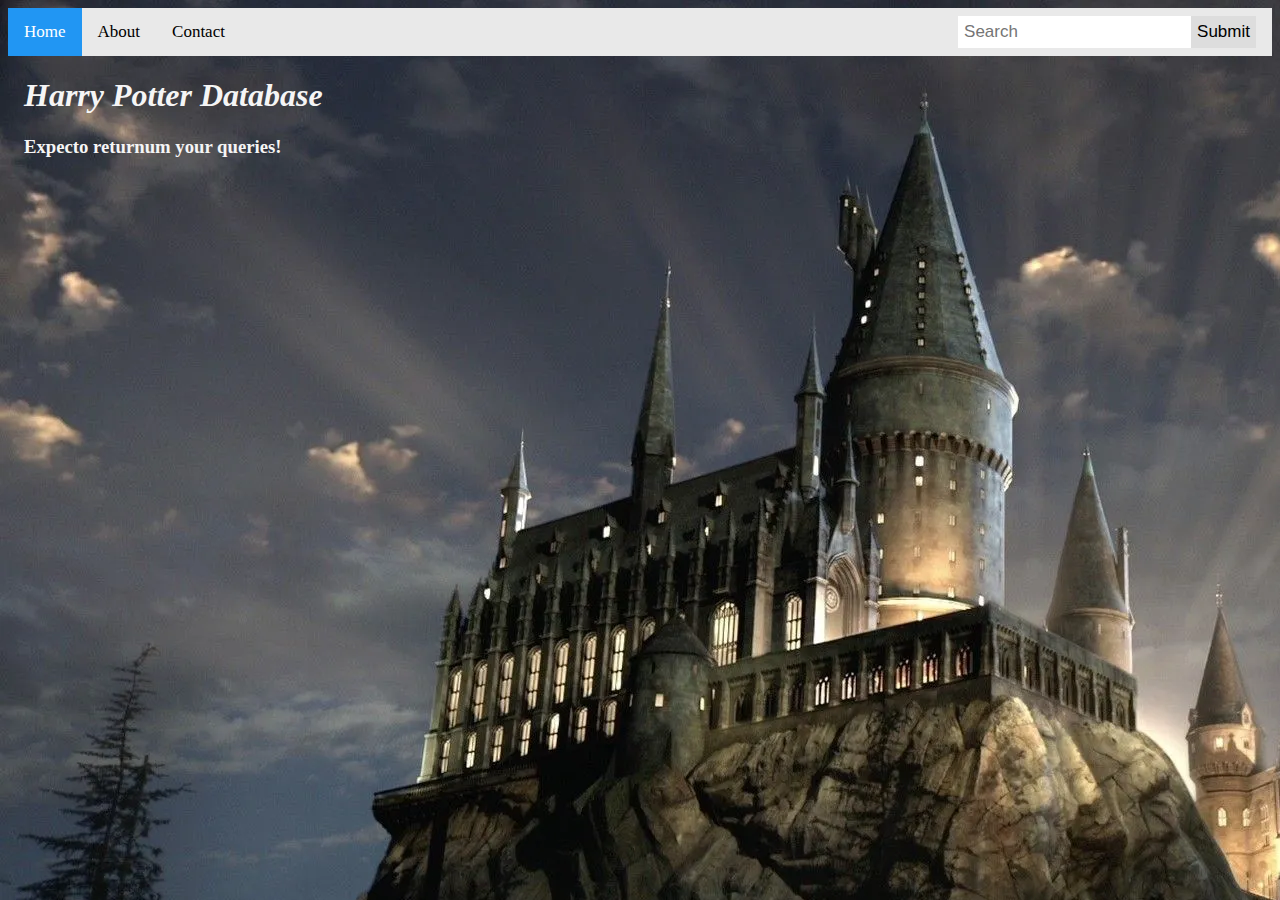
<file: index.html>
<!DOCTYPE html>
<html lang="en">

<head>
  <meta charset="UTF-8">
  <meta http-equiv="X-UA-Compatible" content="IE=edge">
  <meta name="viewport" content="width=device-width, initial-scale=1.0">
  <title>Document</title>
  <link rel="stylesheet" href="frontEnd2.css">
  <script src="https://code.jquery.com/jquery-3.5.1.js" integrity="sha256-QWo7LDvxbWT2tbbQ97B53yJnYU3WhH/C8ycbRAkjPDc="
    crossorigin="anonymous"></script>

</head>

<body>

  <div class="topnav">
    <a class="active" href="#home">Home</a>
    <a href="#about">About</a>
    <a href="#contact">Contact</a>
    <div class="search-container">
      <input type="text" placeholder="Search" id="search">
      <button id="submit" type="submit">Submit</button>
      </form>
    </div>
  </div>

  <div style="padding-left:16px">
    <h1>Harry Potter Database</h1>
    <h3>Expecto returnum your queries!</h3>
  </div>
  

  <script src="./frontEnd2.js"></script>
</body>

</html>
</file>
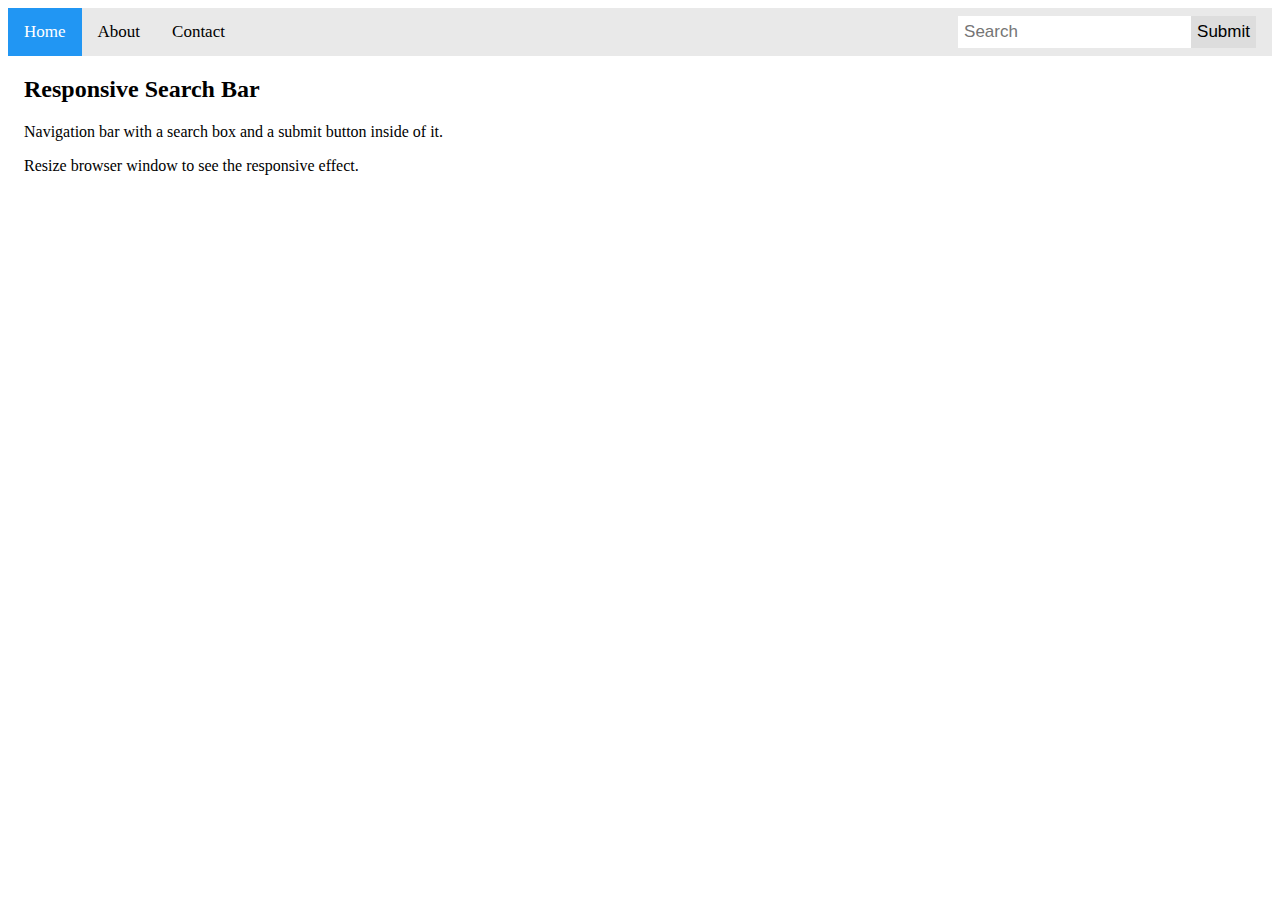
<file: frontend.html>
<!DOCTYPE html>
<html lang="en">

<head>
  <meta charset="UTF-8">
  <meta http-equiv="X-UA-Compatible" content="IE=edge">
  <meta name="viewport" content="width=device-width, initial-scale=1.0">
  <title>Document</title>
  <link rel="stylesheet" href="frontend.css">
  <script src="https://code.jquery.com/jquery-3.5.1.js" integrity="sha256-QWo7LDvxbWT2tbbQ97B53yJnYU3WhH/C8ycbRAkjPDc="
    crossorigin="anonymous"></script>

</head>

<body>
  <div class="topnav">
    <a class="active" href="#home">Home</a>
    <a href="#about">About</a>
    <a href="#contact">Contact</a>
    <div class="search-container">
      <input type="text" placeholder="Search" id="search">
      <button id="submit" type="submit">Submit</button>
      </form>
    </div>
  </div>

  <div style="padding-left:16px">
    <h2>Responsive Search Bar</h2>
    <p>Navigation bar with a search box and a submit button inside of it.</p>
    <p>Resize browser window to see the responsive effect.</p>
  </div>
  

  <script src="./frontend.js"></script>
</body>

</html>
</file>
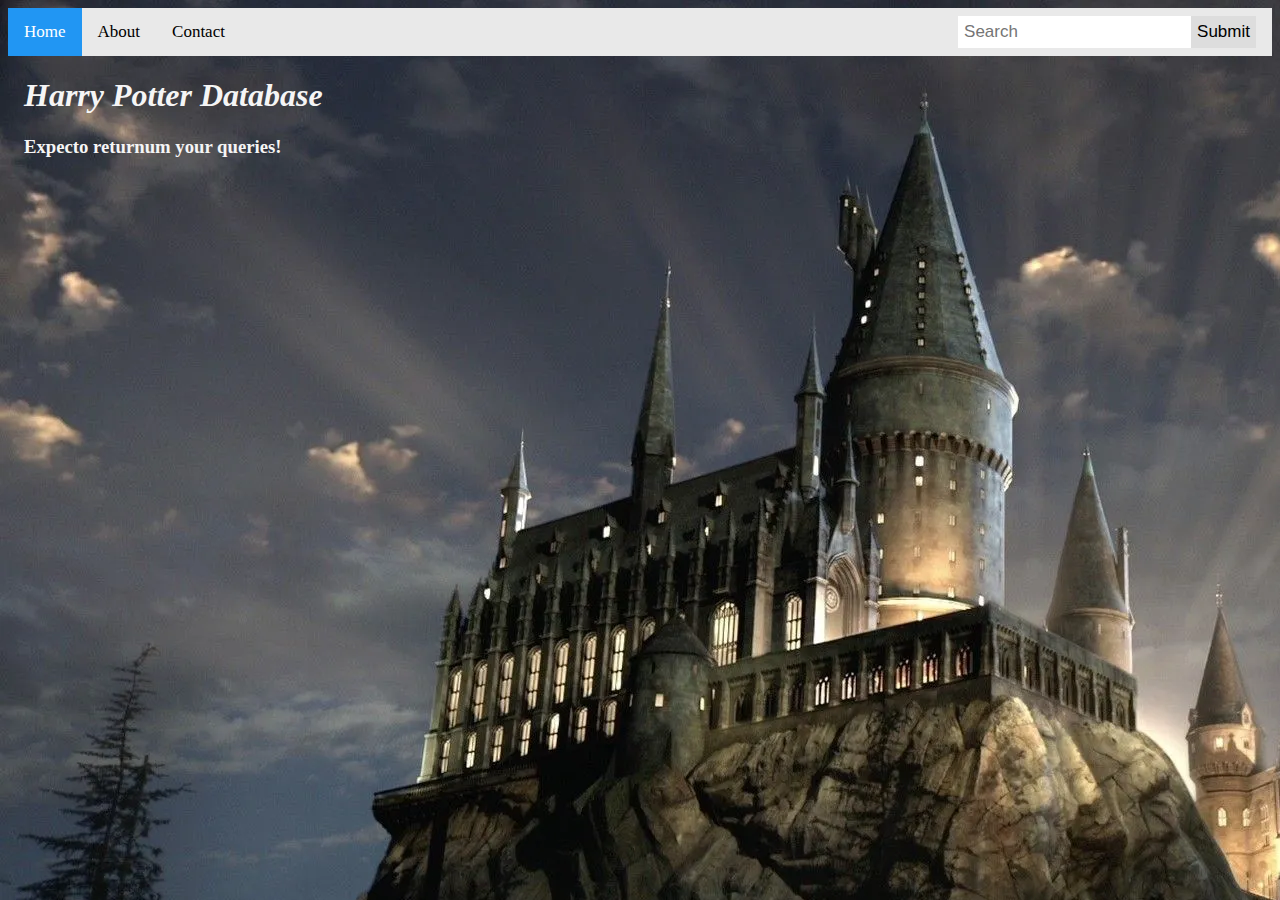
<file: frontEnd2.html>
<!DOCTYPE html>
<html lang="en">

<head>
  <meta charset="UTF-8">
  <meta http-equiv="X-UA-Compatible" content="IE=edge">
  <meta name="viewport" content="width=device-width, initial-scale=1.0">
  <title>Document</title>
  <link rel="stylesheet" href="frontEnd2.css">
  <script src="https://code.jquery.com/jquery-3.5.1.js" integrity="sha256-QWo7LDvxbWT2tbbQ97B53yJnYU3WhH/C8ycbRAkjPDc="
    crossorigin="anonymous"></script>

</head>

<body>

  <div class="topnav">
    <a class="active" href="#home">Home</a>
    <a href="#about">About</a>
    <a href="#contact">Contact</a>
    <div class="search-container">
      <input type="text" placeholder="Search" id="search">
      <button id="submit" type="submit">Submit</button>
      </form>
    </div>
  </div>

  <div style="padding-left:16px">
    <h1>Harry Potter Database</h1>
    <h3>Expecto returnum your queries!</h3>
  </div>
  

  <script src="./frontEnd2.js"></script>
</body>

</html>
</file>
<file: frontEnd2.css>
.topnav {
    overflow: hidden;
    background-color: #e9e9e9;
  }
  
  .topnav a {
    float: left;
    display: block;
    color: black;
    text-align: center;
    padding: 14px 16px;
    text-decoration: none;
    font-size: 17px;
  }
  
  .topnav a:hover {
    background-color: #ddd;
    color: black;
  }
  
  .topnav a.active {
    background-color: #2196F3;
    color: white;
  }
  
  .topnav .search-container {
    float: right;
  }
  
  .topnav input[type=text] {
    padding: 6px;
    margin-top: 8px;
    font-size: 17px;
    border: none;
  }
  
  .topnav .search-container button {
    float: right;
    padding: 6px;
    margin-top: 8px;
    margin-right: 16px;
    background: #ddd;
    font-size: 17px;
    border: none;
    cursor: pointer;
  }
  
  .topnav .search-container button:hover {
    background: #ccc;
  }
  
  @media screen and (max-width: 600px) {
    .topnav .search-container {
      float: none;
    }
    .topnav a, .topnav input[type=text], .topnav .search-container button {
      float: none;
      display: block;
      text-align: left;
      width: 100%;
      margin: 0;
      padding: 14px;
    }
    .topnav input[type=text] {
      border: 1px solid #ccc;  
    }
  }
  body {
    background-image: url("./harry.webp");
    background-color: #cccccc;
   }
  h1 {
   font-style: oblique;
   color: whitesmoke;
  }
  h3 {
    color: whitesmoke;
  }
  .textColors {
    color: whitesmoke
  }
  name {
    color: white;
  }
  house {
    color: white;
  }
  ancestery {
    color: white;
  }
  dob {
    color: white;
  }
  eyeC {
    color: white;
  }
</file>
<file: frontend.css>
.topnav {
    overflow: hidden;
    background-color: #e9e9e9;
  }
  
  .topnav a {
    float: left;
    display: block;
    color: black;
    text-align: center;
    padding: 14px 16px;
    text-decoration: none;
    font-size: 17px;
  }
  
  .topnav a:hover {
    background-color: #ddd;
    color: black;
  }
  
  .topnav a.active {
    background-color: #2196F3;
    color: white;
  }
  
  .topnav .search-container {
    float: right;
  }
  
  .topnav input[type=text] {
    padding: 6px;
    margin-top: 8px;
    font-size: 17px;
    border: none;
  }
  
  .topnav .search-container button {
    float: right;
    padding: 6px;
    margin-top: 8px;
    margin-right: 16px;
    background: #ddd;
    font-size: 17px;
    border: none;
    cursor: pointer;
  }
  
  .topnav .search-container button:hover {
    background: #ccc;
  }
  
  @media screen and (max-width: 600px) {
    .topnav .search-container {
      float: none;
    }
    .topnav a, .topnav input[type=text], .topnav .search-container button {
      float: none;
      display: block;
      text-align: left;
      width: 100%;
      margin: 0;
      padding: 14px;
    }
    .topnav input[type=text] {
      border: 1px solid #ccc;  
    }
  }
</file>
